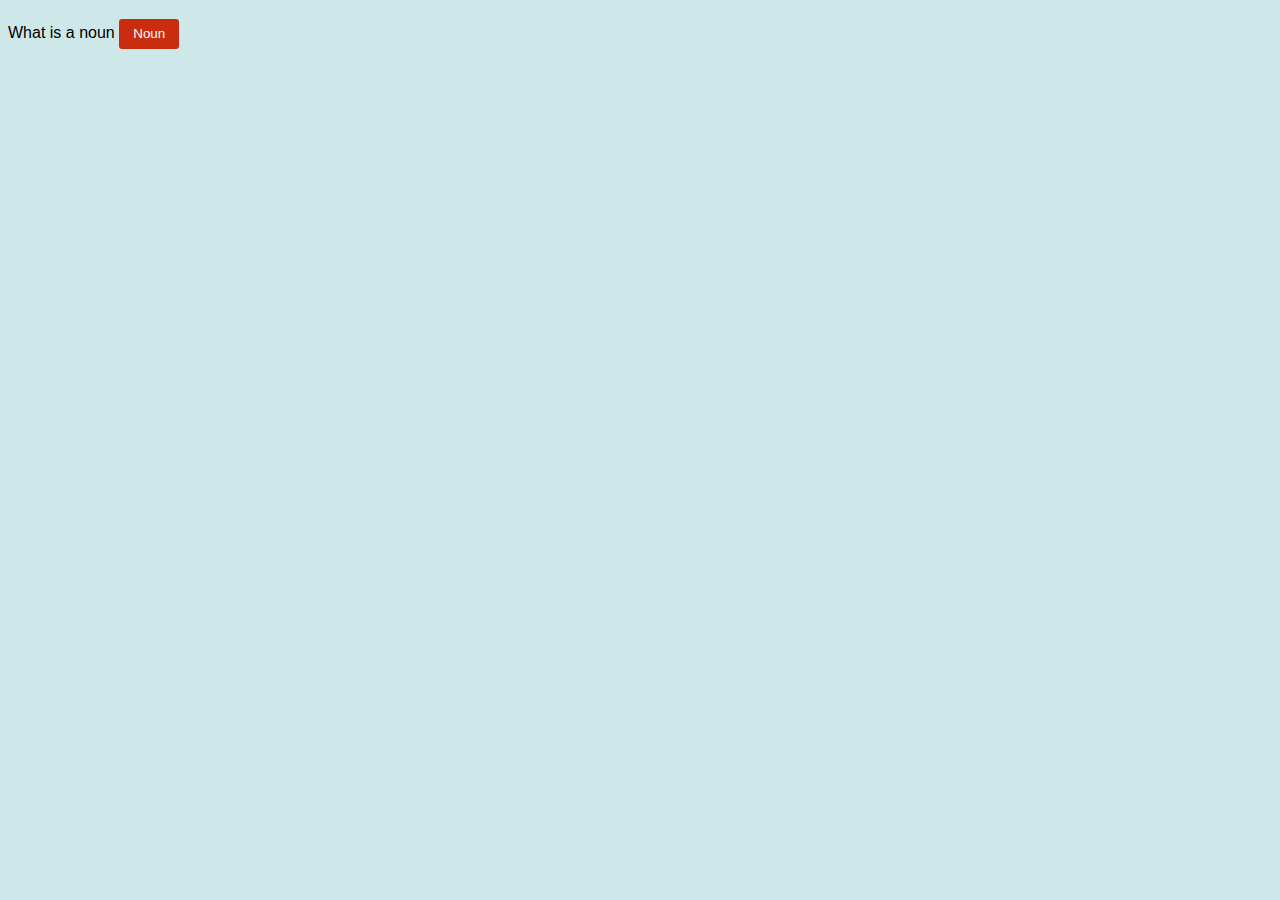
<file: index.html>
<!DOCTYPE html>
<html>
  <head>
    <title>
      Osaaar-Noun
    </title>
    <link rel="stylesheet" href="style.css">
  </head>
  <body>
    <div>
      <p class="noun">What is a noun</p>
      <a href="https://www.youtube.com/watch?v=oeksdmgw3W4" target="_blank"><button class="to-noun">Noun</button></a>
    </div>
  </body>
</html>
</file>
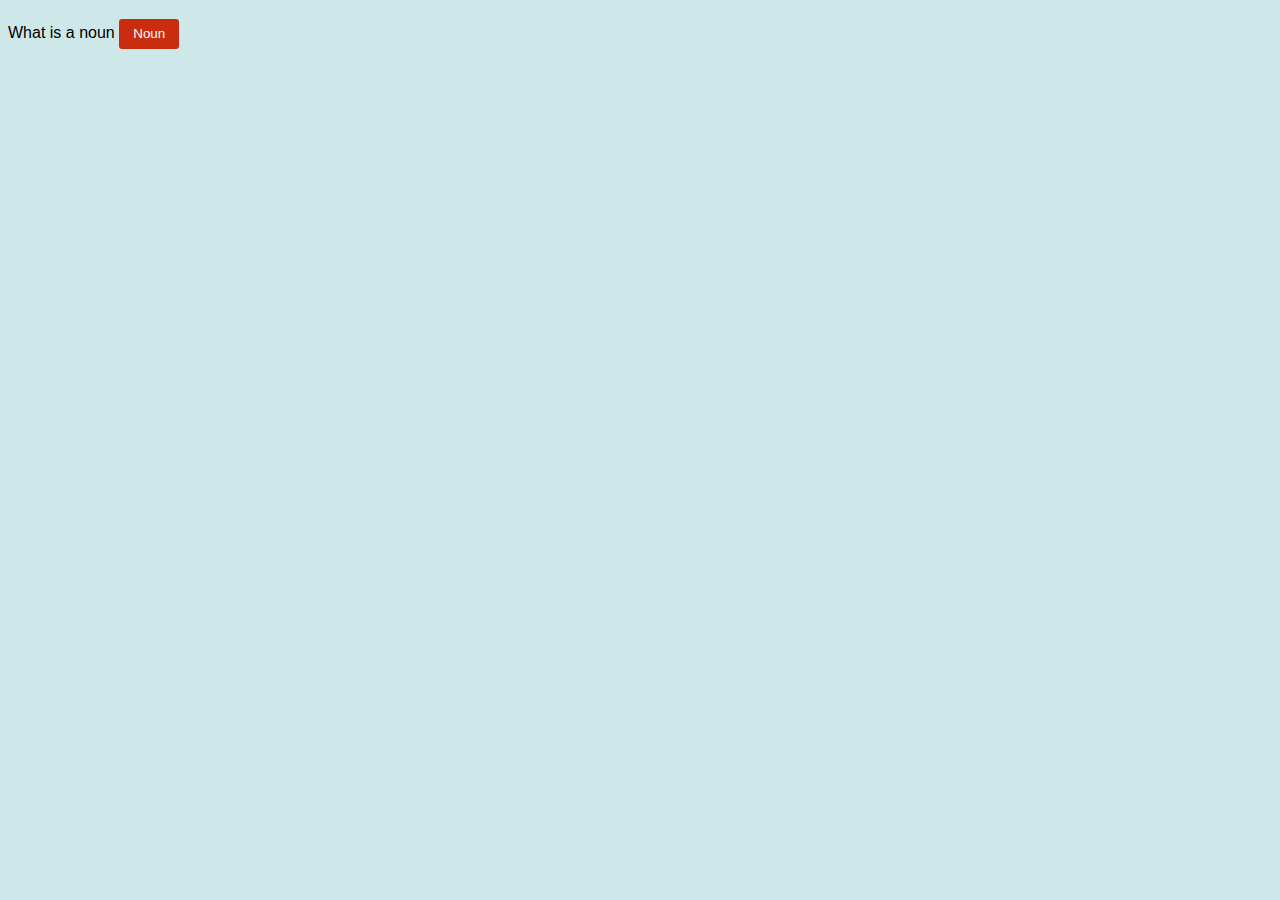
<file: Noun.html>
<!DOCTYPE html>
<html>
  <head>
    <title>
      Osaaar-Noun
    </title>
    <link rel="stylesheet" href="style.css">
  </head>
  <body>
    <div>
      <p class="noun">What is a noun</p>
      <a href="https://www.youtube.com/watch?v=oeksdmgw3W4" target="_blank"><button class="to-noun">Noun</button></a>
    </div>
  </body>
</html>
</file>
<file: style.css>
body{
  font-family: Arial;
  background-color: rgb(206, 232, 233);
}

.noun{
  display: inline-block;
}

.to-noun{
  width: 60px;
  height: 30px;
  border: none;
  border-radius: 3px;
  background-color: rgb(202, 44, 16);
  color: white;
  transition: all 0.3s;
}
.to-noun:hover{
  background-color: red;
  color: rgb(190, 187, 187);
  box-shadow: 0 1px 5px rgb(20, 207, 182);
  cursor: pointer;
}
</file>
